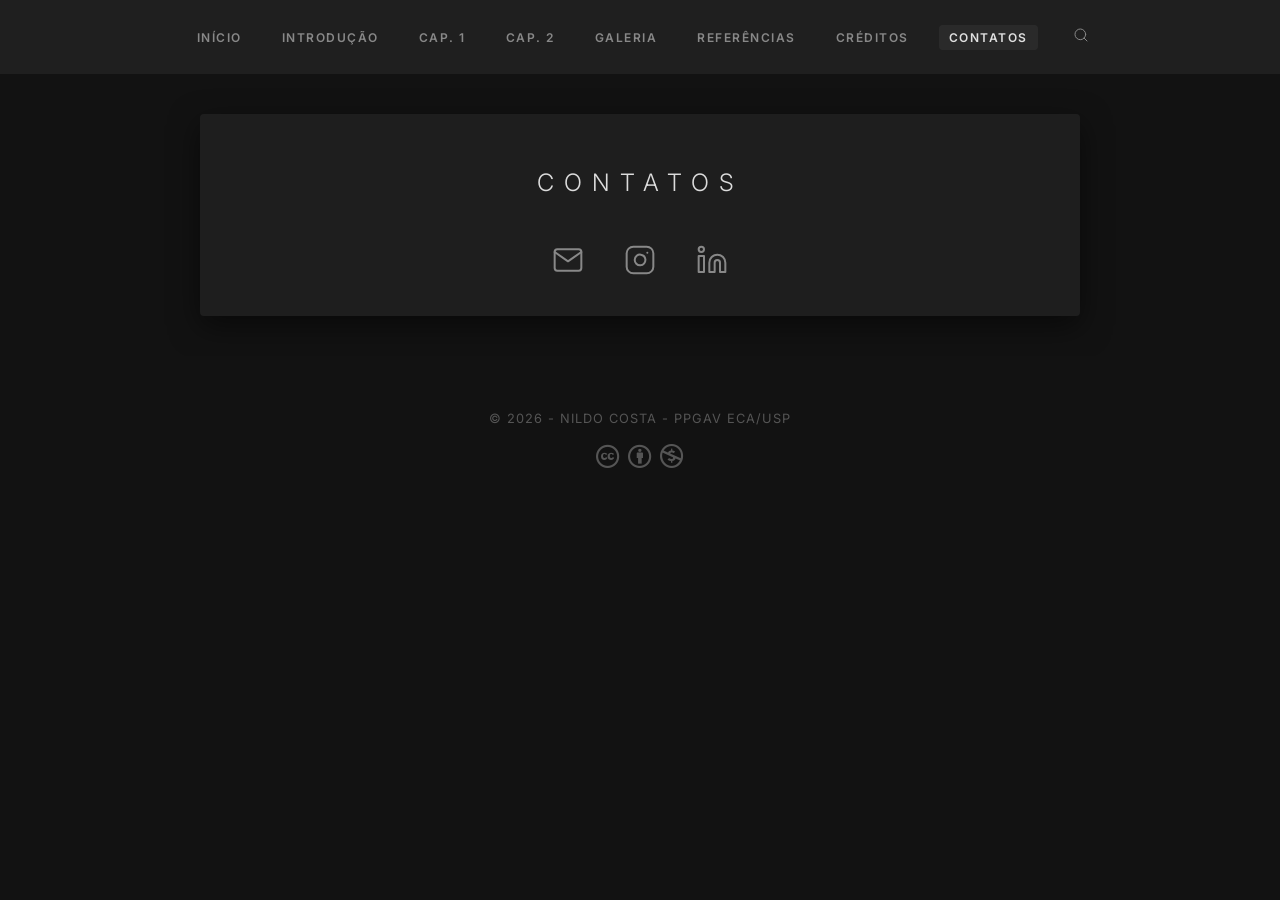
<file: contatos/index.html>
<!DOCTYPE html>
<html lang="pt-br">
<head>
    <meta charset="UTF-8">
    <meta name="viewport" content="width=device-width, initial-scale=1.0">
    <title>Contatos</title>
    
    <link rel="preconnect" href="https://fonts.googleapis.com">
    <link rel="preconnect" href="https://fonts.gstatic.com" crossorigin>
    <link href="https://fonts.googleapis.com/css2?family=Inter:wght@200;300;400;500;600&display=swap" rel="stylesheet">
    
    <link rel="stylesheet" href="https://cdnjs.cloudflare.com/ajax/libs/font-awesome/6.5.1/css/all.min.css">

    <link rel="stylesheet" href="../assets/css/style.css">

    <!-- Favicon-->
    <link rel="apple-touch-icon" sizes="180x180" href="/lb/assets/icons/apple-touch-icon.png">
    <link rel="icon" type="image/png" sizes="32x32" href="/lb/assets/icons/favicon-32x32.png">
    <link rel="icon" type="image/png" sizes="16x16" href="/lb/assets/icons/favicon-16x16.png">
    <link rel="manifest" href="/lb/assets/icons/site.webmanifest">
    
    <style>
        .contact-links {
            display: flex;
            justify-content: center;
            gap: 40px;
            margin-top: 30px;
        }
        .contact-item {
            color: #888;
            text-decoration: none;
            transition: color 0.3s ease;
            display: flex;
            flex-direction: column;
            align-items: center;
            gap: 10px;
        }
        .contact-item:hover {
            color: #ffffff;
        }
        .contact-item svg {
            width: 32px;
            height: 32px;
        }
    </style>
</head>
<body>

    <header>
        <nav>
            <ul>
                <li><a href="../">Início</a></li>
                <li><a href="../intro/">Introdução</a></li>
                <li><a href="../cap1/">Cap. 1</a></li>
                <li><a href="../cap2/">Cap. 2</a></li>
                <li><a href="../galeria/">Galeria</a></li>
                <li><a href="../refs/">Referências</a></li>
                <li><a href="../creditos/">Créditos</a></li>
                <li><a href="./" class="active">Contatos</a></li>

                <li class="search-container">
    <form action="https://www.google.com/search" method="get" target="_blank">
        <input type="hidden" name="as_sitesearch" value="nildu.github.io/lb/">
        <input type="text" name="q" class="search-input" placeholder="PESQUISAR...">
        <button type="submit" class="search-button">
            <svg width="16" height="16" viewBox="0 0 24 24" fill="none" stroke="currentColor" stroke-width="1.5" stroke-linecap="round" stroke-linejoin="round">
                <circle cx="11" cy="11" r="8"></circle>
                <line x1="21" y1="21" x2="16.65" y2="16.65"></line>
            </svg>
        </button>
    </form>
</li>

            </ul>
        </nav>
    </header>

    <main>
        <h2>Contatos</h2>

        <div class="contact-links">
            <a href="mailto:ngrcosta@usp.br" class="contact-item" title="Enviar E-mail">
                <svg viewBox="0 0 24 24" fill="none" stroke="currentColor" stroke-width="1.5" stroke-linecap="round" stroke-linejoin="round">
                    <path d="M4 4h16c1.1 0 2 .9 2 2v12c0 1.1-.9 2-2 2H4c-1.1 0-2-.9-2-2V6c0-1.1.9-2 2-2z"></path>
                    <polyline points="22,6 12,13 2,6"></polyline>
                </svg>
            </a>

            <a href="https://instagram.com/ngrcosta" target="_blank" class="contact-item" title="Instagram">
                <svg viewBox="0 0 24 24" fill="none" stroke="currentColor" stroke-width="1.5" stroke-linecap="round" stroke-linejoin="round">
                    <rect x="2" y="2" width="20" height="20" rx="5" ry="5"></rect>
                    <path d="M16 11.37A4 4 0 1 1 12.63 8 4 4 0 0 1 16 11.37z"></path>
                    <line x1="17.5" y1="6.5" x2="17.51" y2="6.5"></line>
                </svg>
            </a>

            <a href="https://linkedin.com/in/nildocosta" target="_blank" class="contact-item" title="LinkedIn">
                <svg viewBox="0 0 24 24" fill="none" stroke="currentColor" stroke-width="1.5" stroke-linecap="round" stroke-linejoin="round">
                    <path d="M16 8a6 6 0 0 1 6 6v7h-4v-7a2 2 0 0 0-2-2 2 2 0 0 0-2 2v7h-4v-7a6 6 0 0 1 6-6z"></path>
                    <rect x="2" y="9" width="4" height="12"></rect>
                    <circle cx="4" cy="4" r="2"></circle>
                </svg>
            </a>
        </div>
    </main>

    <footer>
    <p>&copy; 2026 - Nildo Costa - PPGAV ECA/USP</p>
    <a href="https://creativecommons.org/licenses/by-nc/4.0/deed.pt-br" target="_blank" rel="license noopener noreferrer" class="cc-icons-fa" title="Licença CC BY-NC 4.0">
        <i class="fa-brands fa-creative-commons"></i>
        <i class="fa-brands fa-creative-commons-by"></i>
        <i class="fa-brands fa-creative-commons-nc"></i>
    </a>
</footer>

</body>
</html>
</file>
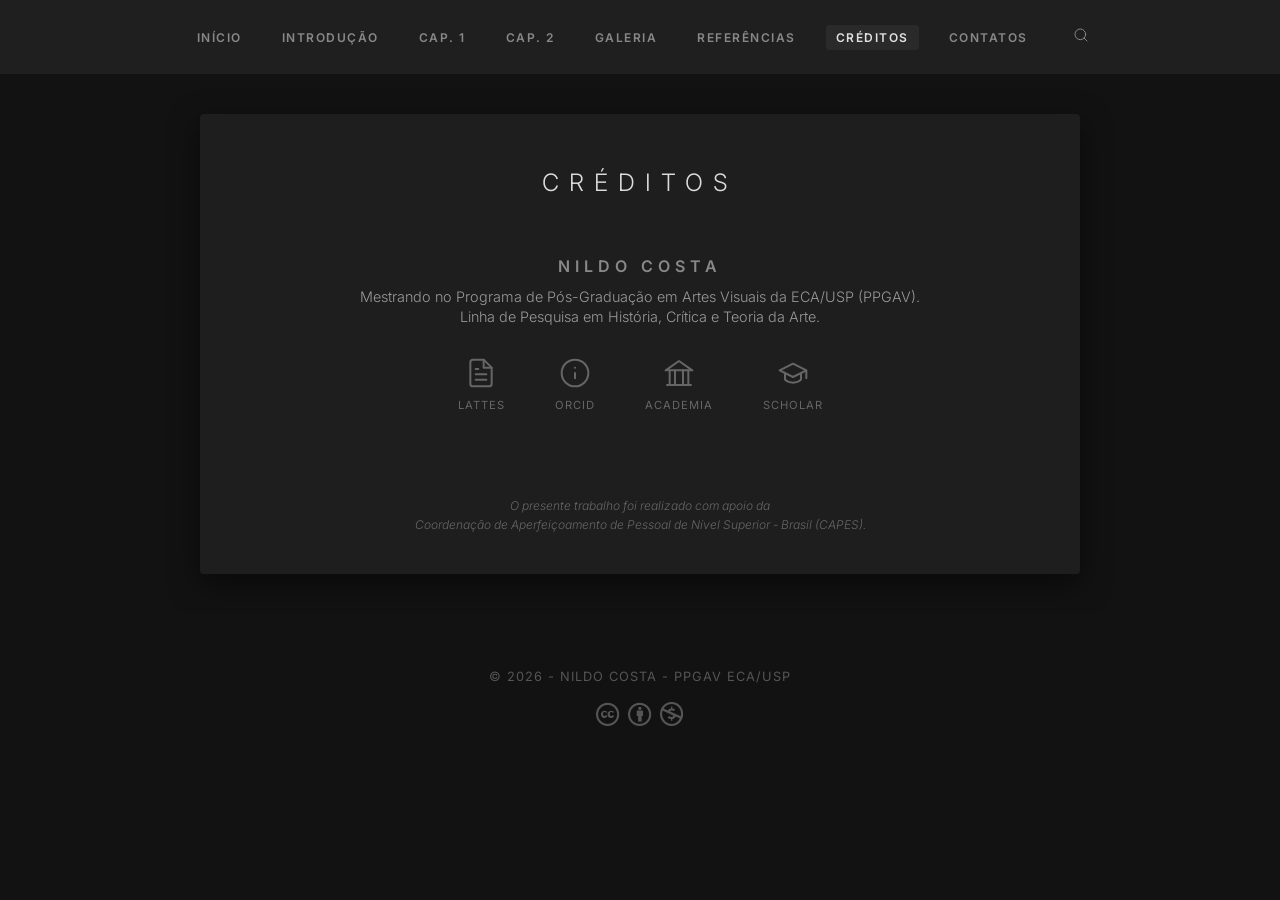
<file: creditos/index.html>
<!DOCTYPE html>
<html lang="pt-br">
<head>
    <meta charset="UTF-8">
    <meta name="viewport" content="width=device-width, initial-scale=1.0">
    <title>Créditos</title>
    
    <link rel="preconnect" href="https://fonts.googleapis.com">
    <link rel="preconnect" href="https://fonts.gstatic.com" crossorigin>
    <link href="https://fonts.googleapis.com/css2?family=Inter:wght@200;300;400;500;600&display=swap" rel="stylesheet">
    
    <link rel="stylesheet" href="https://cdnjs.cloudflare.com/ajax/libs/font-awesome/6.5.1/css/all.min.css">

    <link rel="stylesheet" href="../assets/css/style.css">

    <!-- Favicon-->
    <link rel="apple-touch-icon" sizes="180x180" href="/lb/assets/icons/apple-touch-icon.png">
    <link rel="icon" type="image/png" sizes="32x32" href="/lb/assets/icons/favicon-32x32.png">
    <link rel="icon" type="image/png" sizes="16x16" href="/lb/assets/icons/favicon-16x16.png">
    <link rel="manifest" href="/lb/assets/icons/site.webmanifest">
    
    <style>
        .bio-section {
            text-align: center;
            max-width: 600px;
            margin: 0 auto;
        }
        .bio-text {
            margin-bottom: 40px;
        }
        .academic-icons {
            display: flex;
            justify-content: center;
            gap: 50px; /* Espaço entre os ícones */
            margin-top: 30px;
        }
        .icon-item {
            color: #666; /* Cor discreta inicial (mais escura que #888) */
            text-decoration: none;
            transition: color 0.3s ease, transform 0.2s ease;
            display: flex;
            flex-direction: column;
            align-items: center;
            gap: 8px;
        }
        .icon-item:hover {
            color: #ffffff; /* Brilha ao passar o mouse */
            transform: translateY(-2px); /* Pequeno movimento para cima */
        }
        .icon-item svg {
            width: 32px; /* Mesmo tamanho dos ícones de contato */
            height: 32px;
        }
        .icon-label {
            font-size: 0.7rem;
            text-transform: uppercase;
            letter-spacing: 1px;
            font-weight: 400;
        }

         .cred-container h3 {
            text-align: left;
            font-size: 0.9rem;
            margin-top: 40px;
            color: #888;
            letter-spacing: 3px;
        }
        .cred-list {
            list-style: none;
            padding: 0;
            margin-top: 10px;
        }
        .cred-list li {
            font-size: 0.9rem;
            margin-bottom: 20px;
            text-align: left; /* Alinhamento ABNT padrão */
            line-height: 1.4;
        }
        .cred-list a {
            color: #666;
            text-decoration: none;
            word-break: break-all;
            transition: color 0.3s ease;
        }
        .cred-list a:hover {
            color: #ffffff;
        }
    </style>
</head>
<body>

    <header>
        <nav>
            <ul>
                <li><a href="../">Início</a></li>
                <li><a href="../intro/">Introdução</a></li>
                <li><a href="../cap1/">Cap. 1</a></li>
                <li><a href="../cap2/">Cap. 2</a></li>
                <li><a href="../galeria/">Galeria</a></li>
                <li><a href="../refs/">Referências</a></li>
                <li><a href="./" class="active">Créditos</a></li>
                <li><a href="../contatos/">Contatos</a></li>

                <li class="search-container">
    <form action="https://www.google.com/search" method="get" target="_blank">
        <input type="hidden" name="as_sitesearch" value="nildu.github.io/lb/">
        <input type="text" name="q" class="search-input" placeholder="PESQUISAR...">
        <button type="submit" class="search-button">
            <svg width="16" height="16" viewBox="0 0 24 24" fill="none" stroke="currentColor" stroke-width="1.5" stroke-linecap="round" stroke-linejoin="round">
                <circle cx="11" cy="11" r="8"></circle>
                <line x1="21" y1="21" x2="16.65" y2="16.65"></line>
            </svg>
        </button>
    </form>
</li>

            </ul>
        </nav>
    </header>

    <main>
        <section class="cred-container">
            <h2>Créditos</h2>

            <h3>Nildo Costa</h3>
            <ul class="cred-list">
                <li>Mestrando no Programa de Pós-Graduação em Artes Visuais da ECA/USP (PPGAV).<br>
                Linha de Pesquisa em História, Crítica e Teoria da Arte.</li>
            </ul>

            <div class="academic-icons">
    <a href="http://lattes.cnpq.br/SEU_ID" target="_blank" class="icon-item" title="Currículo Lattes">
        <svg viewBox="0 0 24 24" fill="none" stroke="currentColor" stroke-width="1.5" stroke-linecap="round" stroke-linejoin="round">
            <path d="M14 2H6a2 2 0 0 0-2 2v16a2 2 0 0 0 2 2h12a2 2 0 0 0 2-2V8z"></path>
            <polyline points="14 2 14 8 20 8"></polyline>
            <line x1="16" y1="13" x2="8" y2="13"></line>
            <line x1="16" y1="17" x2="8" y2="17"></line>
            <polyline points="10 9 9 9 8 9"></polyline>
        </svg>
        <span class="icon-label">Lattes</span>
    </a>

    <a href="https://orcid.org/SEU_ID" target="_blank" class="icon-item" title="ORCID iD">
        <svg viewBox="0 0 24 24" fill="none" stroke="currentColor" stroke-width="1.5" stroke-linecap="round" stroke-linejoin="round">
            <circle cx="12" cy="12" r="10"></circle>
            <line x1="12" y1="16" x2="12" y2="12"></line>
            <line x1="12" y1="8" x2="12.01" y2="8"></line>
        </svg>
        <span class="icon-label">ORCID</span>
    </a>

    <a href="https://usp-br.academia.edu/NildoCosta" target="_blank" class="icon-item" title="Academia.edu">
        <svg viewBox="0 0 24 24" fill="none" stroke="currentColor" stroke-width="1.5" stroke-linecap="round" stroke-linejoin="round">
            <path d="M3 21h18"></path>
            <path d="M3 10h18"></path>
            <path d="M5 21V10"></path>
            <path d="M19 21V10"></path>
            <path d="M9 21V10"></path>
            <path d="M15 21V10"></path>
            <path d="M2 10l10-7 10 7"></path>
        </svg>
        <span class="icon-label">Academia</span>
    </a>

    <a href="https://scholar.google.com.br/citations?user=SEU_ID" target="_blank" class="icon-item" title="Google Acadêmico">
        <svg viewBox="0 0 24 24" fill="none" stroke="currentColor" stroke-width="1.5" stroke-linecap="round" stroke-linejoin="round">
            <path d="M22 10v6M2 10l10-5 10 5-10 5z"></path>
            <path d="M6 12v5c3 3 9 3 12 0v-5"></path>
        </svg>
        <span class="icon-label">Scholar</span>
    </a>
</div>

         <div class="capes-section">
    <p class="capes-note">
        O presente trabalho foi realizado com apoio da<br>Coordenação de Aperfeiçoamento de Pessoal de Nível Superior - Brasil (CAPES).
    </p>
</div>

        </section>
    </main>

    <footer>
    <p>&copy; 2026 - Nildo Costa - PPGAV ECA/USP</p>
    <a href="https://creativecommons.org/licenses/by-nc/4.0/deed.pt-br" target="_blank" rel="license noopener noreferrer" class="cc-icons-fa" title="Licença CC BY-NC 4.0">
        <i class="fa-brands fa-creative-commons"></i>
        <i class="fa-brands fa-creative-commons-by"></i>
        <i class="fa-brands fa-creative-commons-nc"></i>
    </a>
</footer>

</body>
</html>
</file>
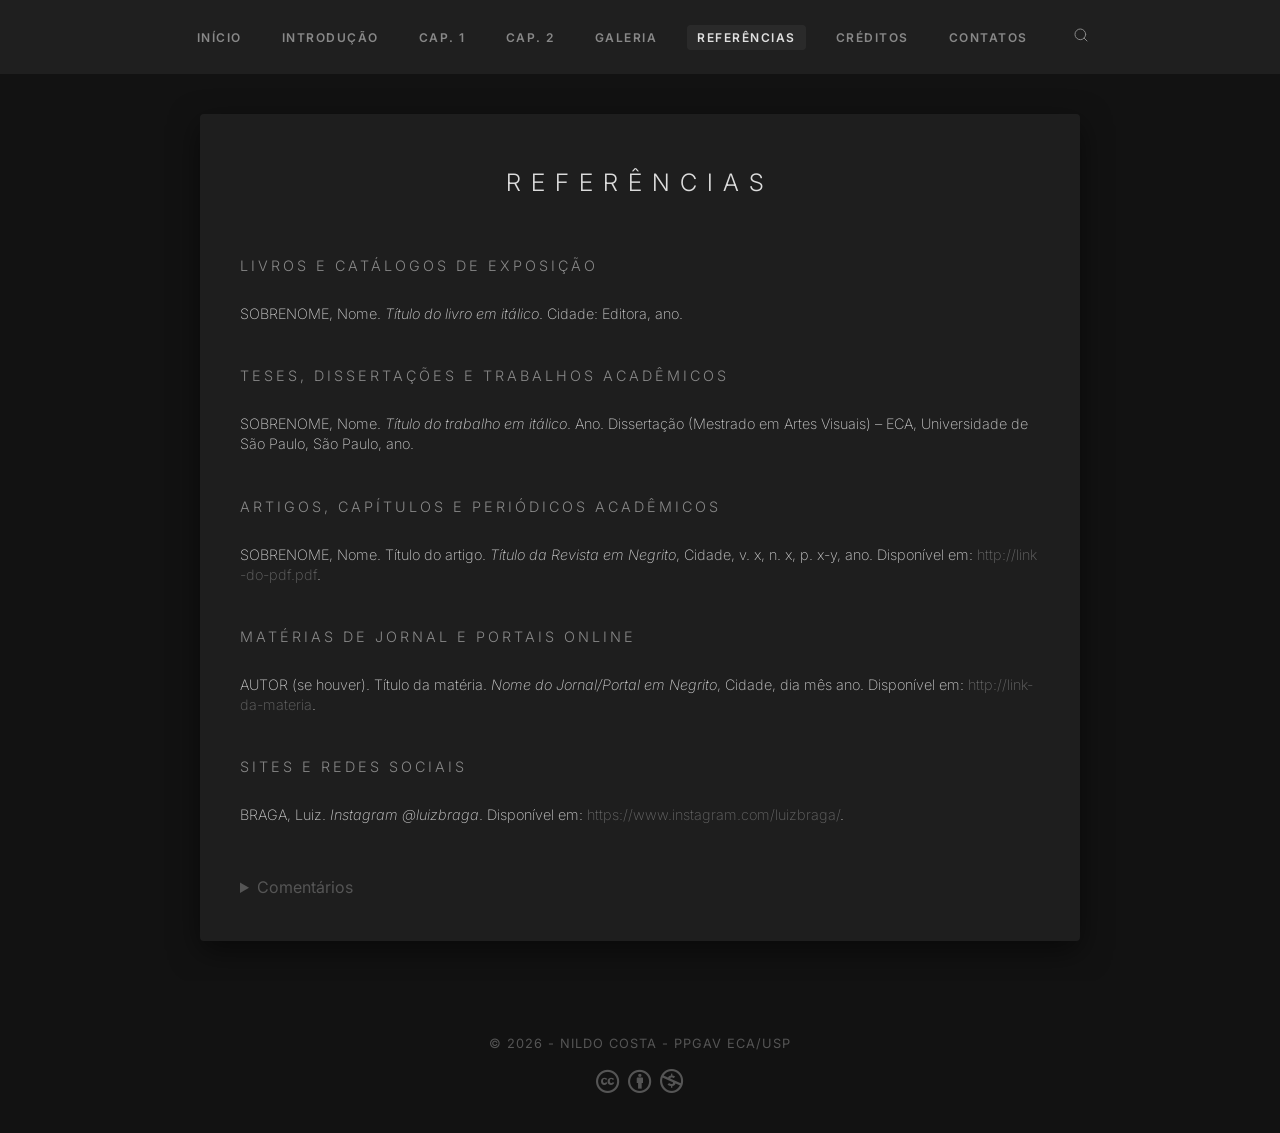
<file: refs/index.html>
<!DOCTYPE html>
<html lang="pt-br">
<head>
    <meta charset="UTF-8">
    <meta name="viewport" content="width=device-width, initial-scale=1.0">
    <title>Referências</title>
    
    <link rel="preconnect" href="https://fonts.googleapis.com">
    <link rel="preconnect" href="https://fonts.gstatic.com" crossorigin>
    <link href="https://fonts.googleapis.com/css2?family=Inter:wght@200;300;400;500;600&display=swap" rel="stylesheet">
    
    <link rel="stylesheet" href="https://cdnjs.cloudflare.com/ajax/libs/font-awesome/6.5.1/css/all.min.css">
    
    <link rel="stylesheet" href="../assets/css/style.css">

     <!-- Favicon-->
    <link rel="apple-touch-icon" sizes="180x180" href="/lb/assets/icons/apple-touch-icon.png">
    <link rel="icon" type="image/png" sizes="32x32" href="/lb/assets/icons/favicon-32x32.png">
    <link rel="icon" type="image/png" sizes="16x16" href="/lb/assets/icons/favicon-16x16.png">
    <link rel="manifest" href="/lb/assets/icons/site.webmanifest">
    
    <style>
        .refs-container h3 {
            text-align: left;
            font-size: 0.9rem;
            margin-top: 40px;
            color: #888;
            letter-spacing: 3px;
        }
        .refs-list {
            list-style: none;
            padding: 0;
            margin-top: 15px;
        }
        .refs-list li {
            font-size: 0.9rem;
            margin-bottom: 20px;
            text-align: left; /* Alinhamento ABNT padrão */
            line-height: 1.4;
        }
        .refs-list a {
            color: #666;
            text-decoration: none;
            word-break: break-all;
            transition: color 0.3s ease;
        }
        .refs-list a:hover {
            color: #ffffff;
        }
    </style>
</head>
<body>

    <header>
        <nav>
            <ul>
                <li><a href="../">Início</a></li>
                <li><a href="../intro/">Introdução</a></li>
                <li><a href="../cap1/">Cap. 1</a></li>
                <li><a href="../cap2/">Cap. 2</a></li>
                <li><a href="../galeria/">Galeria</a></li>
                <li><a href="./" class="active">Referências</a></li>
                <li><a href="../creditos/">Créditos</a></li>
                <li><a href="../contatos/">Contatos</a></li>
                
                <li class="search-container">
                    <form action="https://www.google.com/search" method="get" target="_blank">
                        <input type="hidden" name="as_sitesearch" value="nildu.github.io/lb/">
                        <input type="text" name="q" class="search-input" placeholder="PESQUISAR...">
                        <button type="submit" class="search-button">
                            <svg width="16" height="16" viewBox="0 0 24 24" fill="none" stroke="currentColor" stroke-width="1.5" stroke-linecap="round" stroke-linejoin="round">
                                <circle cx="11" cy="11" r="8"></circle>
                                <line x1="21" y1="21" x2="16.65" y2="16.65"></line>
                            </svg>
                        </button>
                    </form>
                </li>
            </ul>
        </nav>
    </header>

    <main class="refs-container">
        <h2>Referências</h2>

        <h3>Livros e Catálogos de Exposição</h3>
        <ul class="refs-list">
            <li>SOBRENOME, Nome. <i>Título do livro em itálico</i>. Cidade: Editora, ano.</li>
        </ul>

        <h3>Teses, Dissertações e Trabalhos Acadêmicos</h3>
        <ul class="refs-list">
            <li>SOBRENOME, Nome. <i>Título do trabalho em itálico</i>. Ano. Dissertação (Mestrado em Artes Visuais) – ECA, Universidade de São Paulo, São Paulo, ano.</li>
        </ul>

        <h3>Artigos, Capítulos e Periódicos Acadêmicos</h3>
        <ul class="refs-list">
            <li>SOBRENOME, Nome. Título do artigo. <i>Título da Revista em Negrito</i>, Cidade, v. x, n. x, p. x-y, ano. Disponível em: <a href="http://link-do-pdf.pdf" target="_blank">http://link-do-pdf.pdf</a>.</li>
        </ul>

        <h3>Matérias de Jornal e Portais Online</h3>
        <ul class="refs-list">
            <li>AUTOR (se houver). Título da matéria. <i>Nome do Jornal/Portal em Negrito</i>, Cidade, dia mês ano. Disponível em: <a href="http://link-da-materia" target="_blank">http://link-da-materia</a>.</li>
        </ul>

        <h3>Sites e Redes Sociais</h3>
        <ul class="refs-list">
            <li>BRAGA, Luiz. <i>Instagram @luizbraga</i>. Disponível em: <a href="https://www.instagram.com/luizbraga/" target="_blank">https://www.instagram.com/luizbraga/</a>.</li>
        </ul>
   
   <details style="cursor: pointer; margin-top: 50px; color: #555;">
    <summary>Comentários</summary>
    <div style="margin-top: 20px;">
        
         <script src="https://giscus.app/client.js"
        data-repo="nildu/lb"
        data-repo-id="R_kgDORx0znQ"
        data-category="Announcements"
        data-category-id="DIC_kwDORx0znc4C5ei7"
        data-mapping="pathname"
        data-strict="0"
        data-reactions-enabled="0"
        data-emit-metadata="0"
        data-input-position="bottom"
        data-theme="dark"
        data-lang="pt"
        crossorigin="anonymous"
        async>
</script>     
    </div>
</details>
   
    </main>

    <footer>
        <p>&copy; 2026 - Nildo Costa - PPGAV ECA/USP</p>
        <a href="https://creativecommons.org/licenses/by-nc/4.0/deed.pt-br" target="_blank" rel="license noopener noreferrer" class="cc-icons-fa" title="Licença CC BY-NC 4.0">
            <i class="fa-brands fa-creative-commons"></i>
            <i class="fa-brands fa-creative-commons-by"></i>
            <i class="fa-brands fa-creative-commons-nc"></i>
        </a>
    </footer>

</body>
</html>
</file>
<file: assets/css/style.css>
/* Configurações Gerais - Tema Noturno */
body {
    font-family: 'Inter', 'Segoe UI', Helvetica, Arial, sans-serif;
    line-height: 1.6;
    margin: 0;
    padding: 0;
    background-color: #121212; 
    color: #e0e0e0; 
}

/* Cabeçalho - Título removido, apenas menu */
header {
    background: #1f1f1f; 
    padding: 1.5rem 0;
    text-align: center;
    /* Linha de divisão removida */
}

/* Título H1 removido do layout */
header h1 {
    display: none;
}

nav ul {
    list-style: none;
    padding: 0;
    margin: 0;
    display: flex;
    justify-content: center;
    flex-wrap: wrap;
    gap: 20px;
}

nav ul li a {
    color: #888888; /* Cinza mais discreto para itens não ativos */
    text-decoration: none;
    text-transform: uppercase;
    font-size: 0.75rem;
    font-weight: 600;
    letter-spacing: 1.5px;
    transition: color 0.3s ease;
    padding: 5px 10px;
}

nav ul li a:hover {
    color: #ffffff;
}

/* Destaque para a página atual (Cinza levemente mais claro) */
/* Nota: Adicionar a classe 'active' no HTML do link da página onde estiver */
nav ul li a.active {
    color: #e0e0e0;
    background-color: rgba(255, 255, 255, 0.05); /* Fundo sutil para destacar */
    border-radius: 4px;
}

/* Conteúdo Principal */
main {
    max-width: 800px;
    margin: 40px auto;
    padding: 40px;
    background: #1e1e1e; 
    border-radius: 4px;
    box-shadow: 0 10px 30px rgba(0,0,0,0.5);
    /* Linha de borda removida */
}

/* Títulos das Seções */
main h2, main h3 {
    color: #dcdcdc;
    padding-bottom: 12px;
    margin-top: 10px;
    text-transform: uppercase;
    letter-spacing: 10px;
    font-weight: 300;
    text-align: center;
    /* Linha de divisão inferior removida */
}

/* Parágrafos e listas */
main p, main ul li {
    color: #cccccc;
    font-size: 1.05rem;
    line-height: 2;
    text-align: justify;
    font-weight: 200;
}

/* Galeria de Imagens */
.galeria-grid {
    display: grid;
    grid-template-columns: repeat(auto-fit, minmax(200px, 1fr));
    gap: 15px;
    margin-top: 25px;
}

.galeria-grid img {
    width: 100%;
    height: auto;
    border-radius: 2px;
    transition: transform 0.4s ease;
    /* Borda das fotos removida */
}

/* Rodapé */
footer {
    text-align: center;
    padding: 40px;
    font-size: 0.8rem;
    color: #555555;
    background: #121212;
    text-transform: uppercase;
    letter-spacing: 1px;
    /* Linha superior removida */
}

/* Responsividade para Telas Verticais (Celular) */
@media (max-width: 600px) {
    nav ul {
        display: grid;
        grid-template-columns: 1fr 1fr; /* Cria as duas colunas */
        gap: 10px;
        padding: 0 20px;
    }

    nav ul li {
        margin: 0;
    }

    nav ul li a {
        display: block;
        padding: 10px;
        font-size: 0.7rem;
    }

    main {
        margin: 15px;
        padding: 25px;
    }
}
/* Container da Busca */
.search-container {
    display: flex;
    align-items: center;
    margin-left: 10px;
}

.search-container form {
    display: flex;
    align-items: center;
    margin: 0;
}

/* Input Invisível que Expande */
.search-input {
    width: 0;
    padding: 0;
    border: none;
    outline: none;
    background: transparent;
    color: #ffffff;
    font-family: 'Inter', sans-serif;
    font-size: 0.7rem;
    text-transform: uppercase;
    letter-spacing: 1.5px;
    transition: width 0.4s cubic-bezier(0.4, 0, 0.2, 1), padding 0.4s ease;
    border-bottom: 1px solid transparent;
}

/* Estado Expandido (ao passar o mouse ou focar no campo) */
.search-container:hover .search-input,
.search-input:focus {
    width: 140px; /* Largura da barra aberta */
    padding: 5px 10px;
    border-bottom: 1px solid #444; /* Linha sutil de cinza escuro */
}

/* O Ícone da Lupa */
.search-button {
    background: none;
    border: none;
    color: #888; /* Cinza discreto que combina com o menu */
    cursor: pointer;
    font-size: 0.85rem;
    transition: color 0.3s ease;
    padding: 0 5px;
}

.search-button:hover {
    color: #ffffff; /* Brilha como os outros links */
}

/* Ajuste para o layout de duas colunas no celular */
@media (max-width: 600px) {
    .search-container {
        grid-column: span 2; 
        justify-content: center;
        margin-top: 15px;
    }
    .search-input:focus, .search-container:hover .search-input {
        width: 180px; /* Maior no mobile para facilitar a digitação */
    }
}
/* Estilização para os ícones do Font Awesome no rodapé */
footer .cc-icons-fa {
    display: flex;
    justify-content: center;
    gap: 8px; /* Espaço entre os ícones */
    margin-top: 15px;
    font-size: 1.5rem; /* Tamanho dos ícones */
    color: #555; /* Cor discreta do rodapé */
    text-decoration: none;
    transition: color 0.3s ease;
}

footer .cc-icons-fa:hover {
    color: #888; /* Brilho sutil no hover */
}

/* Seção CAPES nos Créditos - Apenas Texto */
.capes-section {
    margin-top: 50px;
    padding-top: 30px;
    border-top: 1px solid #1e1e1e; /* Linha sutil de separação */
    display: flex;
    justify-content: center;
}

.capes-note {
    font-size: 0.75rem;
    color: #666; 
    max-width: 600px; /* Mesma largura da bio-section para alinhamento perfeito */
    line-height: 1.6;
    text-align: center;
    font-weight: 300;
    font-style: italic;
    margin: 0;
}
/* Ajuste para o link não ficar escondido sob o header fixo ao clicar */
html {
    scroll-behavior: smooth;
    scroll-padding-top: 80px; 
}

/* Estilo das figuras na introdução */
.intro-fig {
    margin: 40px 0;
    text-align: center;
}

.intro-fig img {
    max-width: 100%;
    height: auto;
    border-radius: 2px;
}

.intro-fig figcaption {
    font-size: 0.8rem;
    color: #888;
    margin-top: 10px;
    font-style: italic;
}

/* Seção de Notas de Rodapé */
.footnote-sep {
    border: 0;
    border-top: 1px solid #333;
    margin-top: 60px;
}

.footnotes {
    font-size: 0.85rem;
    color: #999;
    line-height: 1.6;
}

.footnotes h3 {
    font-size: 1rem;
    text-align: left;
    letter-spacing: 2px;
    margin-bottom: 20px;
}

.footnotes ol {
    padding-left: 20px;
}

.footnotes li {
    margin-bottom: 15px;
    text-align: justify;
}

.footnotes a {
    color: #666;
    text-decoration: none;
    margin-left: 5px;
}

.footnotes a:hover {
    color: #fff;
}
/* Estilo da lista de notas de rodapé */
.footnote-list {
    list-style: none; /* Remove os números automáticos */
    padding: 0;
    margin: 0;
}

.footnote-list li {
    font-size: 0.85rem;
    color: #999;
    line-height: 1.6;
    margin-bottom: 15px;
    text-align: justify;
    display: flex; /* Alinha o número e o texto lado a lado */
    gap: 10px;
}

/* Estilo do número clicável para voltar */
.footnote-list li a {
    color: #666;
    text-decoration: none;
    font-weight: bold;
    white-space: nowrap; /* Impede que o [número] quebre linha */
    transition: color 0.3s ease;
}

.footnote-list li a:hover {
    color: #ffffff; /* Brilha ao passar o mouse */
}

/* Estilo do número no corpo do texto */
sup a {
    text-decoration: none;
    color: #888;
    font-weight: bold;
    padding: 0 2px;
}

sup a:hover {
    color: #fff;
}
/* Centralização exclusiva para o texto da Home */
.home-text {
    text-align: justify !important;
    max-width: 700px; /* Opcional: limita a largura para o texto não ficar muito espalhado */
    margin-left: auto;
    margin-right: auto;
}
/* Nome do Autor - Anulando as folgas do CSS geral */
main .cred-container h3 {
    text-align: center !important;
    font-size: 1rem;
    font-weight: 600 !important; 
    color: #888;
    letter-spacing: 5px !important; 
    margin-top: 40px;
    margin-bottom: 5px !important;   /* Cola na descrição abaixo */
    padding-bottom: 2px !important; /* Remove o padding de 12px do h3 geral */
    margin-left: 60px; /* Afasta bastante da borda esquerda do quadro */
    margin-right: 60px;
    text-transform: uppercase; /* Mantém o nome em maiúsculo */
}

/* Lista de Descrição */
.cred-list {
    list-style: none !important;
    padding: 0 !important;
    margin-top: 0 !important;    /* Garante que suba para encostar no nome */
    margin-left: 60px !important; /* Alinhado exatamente com o nome acima */
    margin-right: 60px !important;
}

.cred-list li {
    font-size: 0.95rem;
    color: #999;
    text-align: center !important; /* Remove o 'justify' do CSS geral para os créditos */
    line-height: 1.4 !important; /* Espaçamento entre linhas mais curto */
    margin-top: 0 !important;
    margin-bottom: 5px !important; /* Cola os itens da lista entre si */
    font-weight: 300;
}

main p {
    text-indent: 1.25cm; /* Recuo padrão ABNT na primeira linha */
    margin-bottom: 1.5rem; /* Garante um espaçamento saudável entre parágrafos */
    text-align: justify; /* Mantém o alinhamento justificado para leitura acadêmica */
}

/* Garante que a formatação da página de início continue funcionando */
.home-text {
    text-indent: 0 !important;
    text-align: justify !important;
}

/* Remove o recuo de legendas de figuras e notas */
.intro-fig figcaption, 
.capes-note, 
.footnotes p, 
.footnote-list li {
    text-indent: 0;
}
</file>
